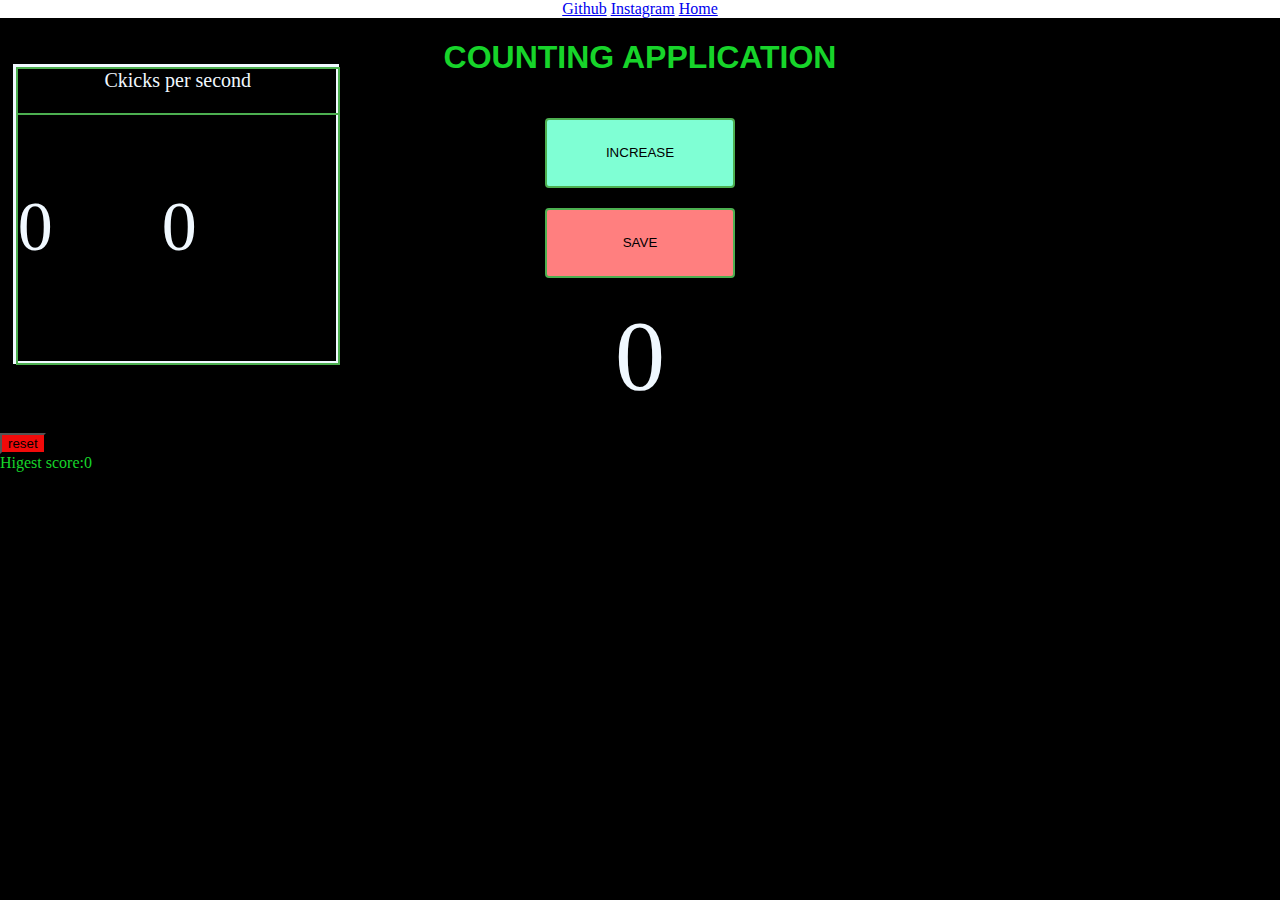
<file: index.html>
<!DOCTYPE html>
<html lang="en">
  <head>
    <meta charset="UTF-8" />
    <meta http-equiv="X-UA-Compatible" content="IE=edge" />
    <meta name="viewport" content="width=, initial-scale=1.0" />
    <meta name="description" content="COUNTING APPLICATION">
    <link rel="stylesheet" href="index.css" />
    <title>Test</title>
   
  </head>

  <body>
    
    <div>
      <header class="container_header">
        <a href="https://github.com/AlexaXaxa">Github</a>
        <a href="https://www.instagram.com/jjj123342/">Instagram</a>
        <a href="index.html">Home</a>
      </header>
    </div>

      <h1>COUNTING APPLICATION</h1>

      <div class="container">
        <button class="item" id="increace" onclick="increce()">INCREASE</button>
        
        <a download="clicks.text"><button class="item" id="save" onclick="save()">SAVE</button></a>
      </div>

      <p id="count-el">0</p>

      <div id="text">
        <div id="NameOfClInMin">Ckicks per second</div>
        <div id="cont">
          <div id="clInMin">0</div>
          <div id="clInMin2">0</div>
        </div>
      </div>

    <button id="button_reset" , onclick="reset()">reset</button>
    
    <div style="
    display: flex;
    flex-direction: row;
    color: rgb(23, 212, 42);
    ">
    <div>Higest score:</div>
    <div>0</div>
    
    </div>

    <script src="main.js"></script>
  </body>
</html>
</file>
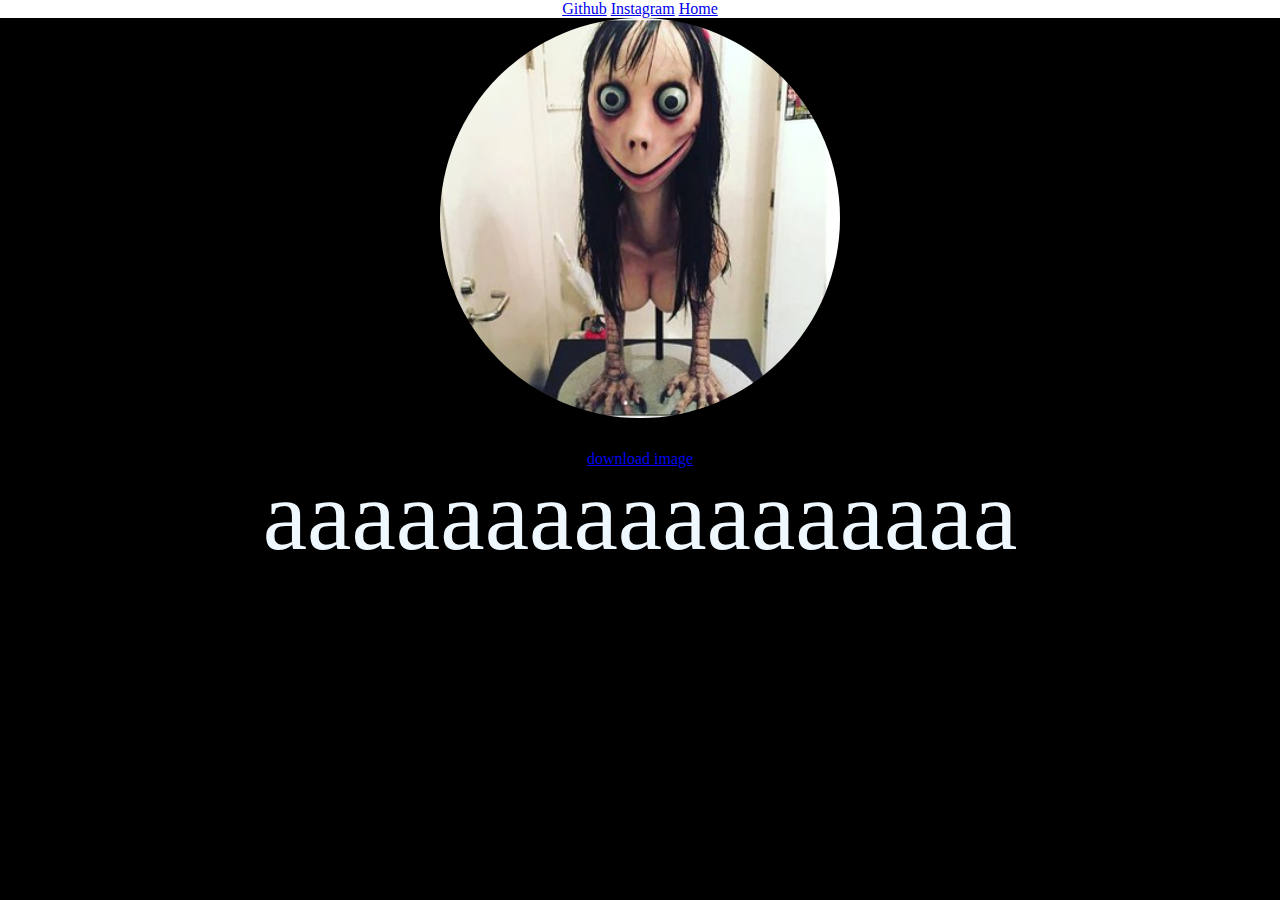
<file: index2.html>
<!DOCTYPE html>
<html lang="en">
  <head>
    <meta charset="UTF-8" />
    <meta http-equiv="X-UA-Compatible" content="IE=edge" />
    <meta name="viewport" content="width=device-width, initial-scale=1.0" />
    <link rel="stylesheet" href="index.css" />
    <title>ыаа</title>
  </head>
  <body>
    <div>
      <header class="container_header">
        <a href="https://github.com/AlexaXaxa">Github</a>
        <a href="https://www.instagram.com/jjj123342/">Instagram</a>
        <a href="index.html">Home</a>
      </header>
    </div>

    <div class="container">
      <img src="/images/momo.jpg" alt="screamer" onclick="location.href = `index3.html`"/>
      <a id="link" href="images/momo.jpg" download>download image</a>
        
    </div>

    <p id="p_a">aaaaaaaaaaaaaaaaa</p>
  </body>
</html>
</file>
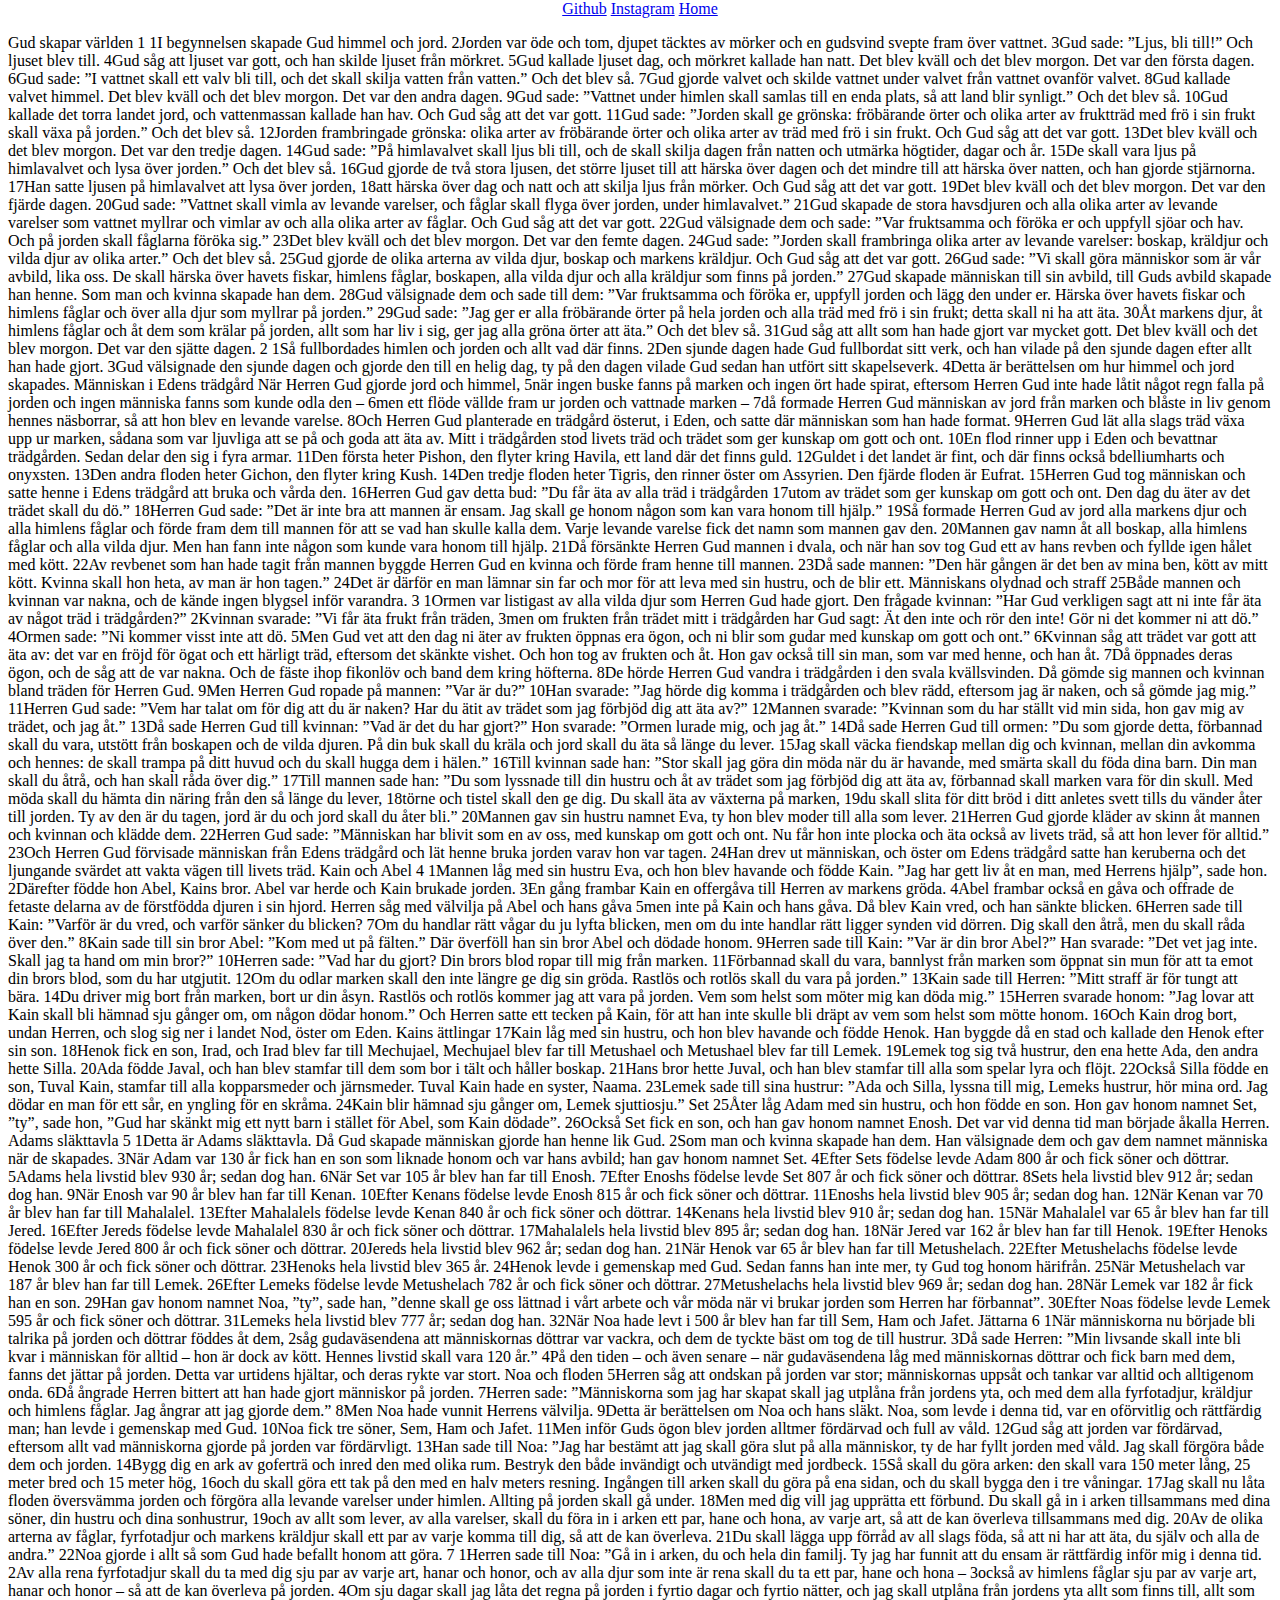
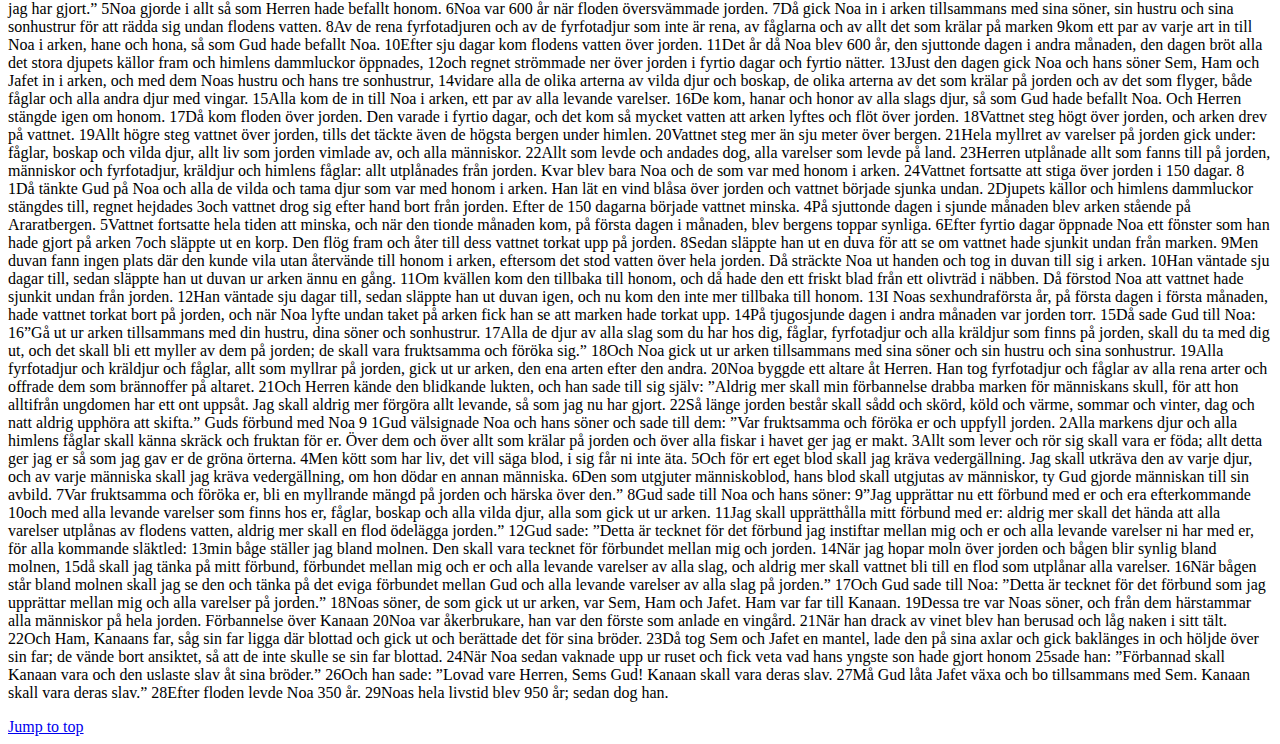
<file: index3.html>
<!DOCTYPE html>
<html lang="en">
<head>
    <meta charset="UTF-8">
    <meta http-equiv="X-UA-Compatible" content="IE=edge">
    <meta name="viewport" content="width=, initial-scale=1.0">
    
    <title>ыаа</title>

</head>
<body style="margin-top: 0;">
    <div style="text-align:center;">
        <header class="container_header">
          <a href="https://github.com/AlexaXaxa">Github</a>
          <a href="https://www.instagram.com/jjj123342/">Instagram</a>
          <a href="index.html">Home</a>
        </header>
      </div>

    <p>Gud skapar världen

        1 1I begynnelsen skapade Gud himmel och jord.
        
        2Jorden var öde och tom, djupet täcktes av mörker och en gudsvind svepte fram över vattnet. 3Gud sade: ”Ljus, bli till!” Och ljuset blev till. 4Gud såg att ljuset var gott, och han skilde ljuset från mörkret. 5Gud kallade ljuset dag, och mörkret kallade han natt. Det blev kväll och det blev morgon. Det var den första dagen.
        
        6Gud sade: ”I vattnet skall ett valv bli till, och det skall skilja vatten från vatten.” Och det blev så. 7Gud gjorde valvet och skilde vattnet under valvet från vattnet ovanför valvet. 8Gud kallade valvet himmel. Det blev kväll och det blev morgon. Det var den andra dagen.
        
        9Gud sade: ”Vattnet under himlen skall samlas till en enda plats, så att land blir synligt.” Och det blev så. 10Gud kallade det torra landet jord, och vattenmassan kallade han hav. Och Gud såg att det var gott. 11Gud sade: ”Jorden skall ge grönska: fröbärande örter och olika arter av fruktträd med frö i sin frukt skall växa på jorden.” Och det blev så. 12Jorden frambringade grönska: olika arter av fröbärande örter och olika arter av träd med frö i sin frukt. Och Gud såg att det var gott. 13Det blev kväll och det blev morgon. Det var den tredje dagen.
        
        14Gud sade: ”På himlavalvet skall ljus bli till, och de skall skilja dagen från natten och utmärka högtider, dagar och år. 15De skall vara ljus på himlavalvet och lysa över jorden.” Och det blev så. 16Gud gjorde de två stora ljusen, det större ljuset till att härska över dagen och det mindre till att härska över natten, och han gjorde stjärnorna. 17Han satte ljusen på himlavalvet att lysa över jorden, 18att härska över dag och natt och att skilja ljus från mörker. Och Gud såg att det var gott. 19Det blev kväll och det blev morgon. Det var den fjärde dagen.
        
        20Gud sade: ”Vattnet skall vimla av levande varelser, och fåglar skall flyga över jorden, under himlavalvet.” 21Gud skapade de stora havsdjuren och alla olika arter av levande varelser som vattnet myllrar och vimlar av och alla olika arter av fåglar. Och Gud såg att det var gott. 22Gud välsignade dem och sade: ”Var fruktsamma och föröka er och uppfyll sjöar och hav. Och på jorden skall fåglarna föröka sig.” 23Det blev kväll och det blev morgon. Det var den femte dagen.
        
        24Gud sade: ”Jorden skall frambringa olika arter av levande varelser: boskap, kräldjur och vilda djur av olika arter.” Och det blev så. 25Gud gjorde de olika arterna av vilda djur, boskap och markens kräldjur. Och Gud såg att det var gott.
        
        26Gud sade: ”Vi skall göra människor som är vår avbild, lika oss. De skall härska över havets fiskar, himlens fåglar, boskapen, alla vilda djur och alla kräldjur som finns på jorden.” 27Gud skapade människan till sin avbild, till Guds avbild skapade han henne. Som man och kvinna skapade han dem. 28Gud välsignade dem och sade till dem: ”Var fruktsamma och föröka er, uppfyll jorden och lägg den under er. Härska över havets fiskar och himlens fåglar och över alla djur som myllrar på jorden.”
        
        29Gud sade: ”Jag ger er alla fröbärande örter på hela jorden och alla träd med frö i sin frukt; detta skall ni ha att äta. 30Åt markens djur, åt himlens fåglar och åt dem som krälar på jorden, allt som har liv i sig, ger jag alla gröna örter att äta.” Och det blev så. 31Gud såg att allt som han hade gjort var mycket gott. Det blev kväll och det blev morgon. Det var den sjätte dagen.
        
        2 1Så fullbordades himlen och jorden och allt vad där finns. 2Den sjunde dagen hade Gud fullbordat sitt verk, och han vilade på den sjunde dagen efter allt han hade gjort. 3Gud välsignade den sjunde dagen och gjorde den till en helig dag, ty på den dagen vilade Gud sedan han utfört sitt skapelseverk.
        
        4Detta är berättelsen om hur himmel och jord skapades.
        Människan i Edens trädgård
        
        När Herren Gud gjorde jord och himmel, 5när ingen buske fanns på marken och ingen ört hade spirat, eftersom Herren Gud inte hade låtit något regn falla på jorden och ingen människa fanns som kunde odla den – 6men ett flöde vällde fram ur jorden och vattnade marken – 7då formade Herren Gud människan av jord från marken och blåste in liv genom hennes näsborrar, så att hon blev en levande varelse. 8Och Herren Gud planterade en trädgård österut, i Eden, och satte där människan som han hade format. 9Herren Gud lät alla slags träd växa upp ur marken, sådana som var ljuvliga att se på och goda att äta av. Mitt i trädgården stod livets träd och trädet som ger kunskap om gott och ont.
        
        10En flod rinner upp i Eden och bevattnar trädgården. Sedan delar den sig i fyra armar. 11Den första heter Pishon, den flyter kring Havila, ett land där det finns guld. 12Guldet i det landet är fint, och där finns också bdelliumharts och onyxsten. 13Den andra floden heter Gichon, den flyter kring Kush. 14Den tredje floden heter Tigris, den rinner öster om Assyrien. Den fjärde floden är Eufrat.
        
        15Herren Gud tog människan och satte henne i Edens trädgård att bruka och vårda den. 16Herren Gud gav detta bud: ”Du får äta av alla träd i trädgården 17utom av trädet som ger kunskap om gott och ont. Den dag du äter av det trädet skall du dö.”
        
        18Herren Gud sade: ”Det är inte bra att mannen är ensam. Jag skall ge honom någon som kan vara honom till hjälp.” 19Så formade Herren Gud av jord alla markens djur och alla himlens fåglar och förde fram dem till mannen för att se vad han skulle kalla dem. Varje levande varelse fick det namn som mannen gav den. 20Mannen gav namn åt all boskap, alla himlens fåglar och alla vilda djur. Men han fann inte någon som kunde vara honom till hjälp. 21Då försänkte Herren Gud mannen i dvala, och när han sov tog Gud ett av hans revben och fyllde igen hålet med kött. 22Av revbenet som han hade tagit från mannen byggde Herren Gud en kvinna och förde fram henne till mannen. 23Då sade mannen:
        ”Den här gången är det ben av mina ben,
        kött av mitt kött.
        Kvinna skall hon heta,
        av man är hon tagen.”
        
        24Det är därför en man lämnar sin far och mor för att leva med sin hustru, och de blir ett.
        Människans olydnad och straff
        
        25Både mannen och kvinnan var nakna, och de kände ingen blygsel inför varandra.
        
        3 1Ormen var listigast av alla vilda djur som Herren Gud hade gjort. Den frågade kvinnan: ”Har Gud verkligen sagt att ni inte får äta av något träd i trädgården?” 2Kvinnan svarade: ”Vi får äta frukt från träden, 3men om frukten från trädet mitt i trädgården har Gud sagt: Ät den inte och rör den inte! Gör ni det kommer ni att dö.” 4Ormen sade: ”Ni kommer visst inte att dö. 5Men Gud vet att den dag ni äter av frukten öppnas era ögon, och ni blir som gudar med kunskap om gott och ont.” 6Kvinnan såg att trädet var gott att äta av: det var en fröjd för ögat och ett härligt träd, eftersom det skänkte vishet. Och hon tog av frukten och åt. Hon gav också till sin man, som var med henne, och han åt. 7Då öppnades deras ögon, och de såg att de var nakna. Och de fäste ihop fikonlöv och band dem kring höfterna.
        
        8De hörde Herren Gud vandra i trädgården i den svala kvällsvinden. Då gömde sig mannen och kvinnan bland träden för Herren Gud. 9Men Herren Gud ropade på mannen: ”Var är du?” 10Han svarade: ”Jag hörde dig komma i trädgården och blev rädd, eftersom jag är naken, och så gömde jag mig.” 11Herren Gud sade: ”Vem har talat om för dig att du är naken? Har du ätit av trädet som jag förbjöd dig att äta av?” 12Mannen svarade: ”Kvinnan som du har ställt vid min sida, hon gav mig av trädet, och jag åt.” 13Då sade Herren Gud till kvinnan: ”Vad är det du har gjort?” Hon svarade: ”Ormen lurade mig, och jag åt.”
        
        14Då sade Herren Gud till ormen:
        ”Du som gjorde detta,
        förbannad skall du vara,
        utstött från boskapen och de vilda djuren.
        På din buk skall du kräla
        och jord skall du äta så länge du lever.
        15Jag skall väcka fiendskap mellan dig och kvinnan,
        mellan din avkomma och hennes:
        de skall trampa på ditt huvud
        och du skall hugga dem i hälen.”
        
        16Till kvinnan sade han:
        ”Stor skall jag göra din möda
        när du är havande,
        med smärta skall du föda dina barn.
        Din man skall du åtrå,
        och han skall råda över dig.”
        
        17Till mannen sade han:
        ”Du som lyssnade till din hustru
        och åt av trädet som jag förbjöd dig att äta av,
        förbannad skall marken vara för din skull.
        Med möda skall du hämta din näring från den
        så länge du lever,
        18törne och tistel skall den ge dig.
        Du skall äta av växterna på marken,
        19du skall slita för ditt bröd i ditt anletes svett
        tills du vänder åter till jorden.
        Ty av den är du tagen,
        jord är du och jord skall du åter bli.”
        
        20Mannen gav sin hustru namnet Eva, ty hon blev moder till alla som lever. 21Herren Gud gjorde kläder av skinn åt mannen och kvinnan och klädde dem.
        
        22Herren Gud sade: ”Människan har blivit som en av oss, med kunskap om gott och ont. Nu får hon inte plocka och äta också av livets träd, så att hon lever för alltid.” 23Och Herren Gud förvisade människan från Edens trädgård och lät henne bruka jorden varav hon var tagen. 24Han drev ut människan, och öster om Edens trädgård satte han keruberna och det ljungande svärdet att vakta vägen till livets träd.
        Kain och Abel
        
        4 1Mannen låg med sin hustru Eva, och hon blev havande och födde Kain. ”Jag har gett liv åt en man, med Herrens hjälp”, sade hon. 2Därefter födde hon Abel, Kains bror.
        
        Abel var herde och Kain brukade jorden. 3En gång frambar Kain en offergåva till Herren av markens gröda. 4Abel frambar också en gåva och offrade de fetaste delarna av de förstfödda djuren i sin hjord. Herren såg med välvilja på Abel och hans gåva 5men inte på Kain och hans gåva. Då blev Kain vred, och han sänkte blicken. 6Herren sade till Kain: ”Varför är du vred, och varför sänker du blicken? 7Om du handlar rätt vågar du ju lyfta blicken, men om du inte handlar rätt ligger synden vid dörren. Dig skall den åtrå, men du skall råda över den.”
        
        8Kain sade till sin bror Abel: ”Kom med ut på fälten.” Där överföll han sin bror Abel och dödade honom.
        
        9Herren sade till Kain: ”Var är din bror Abel?” Han svarade: ”Det vet jag inte. Skall jag ta hand om min bror?” 10Herren sade: ”Vad har du gjort? Din brors blod ropar till mig från marken. 11Förbannad skall du vara, bannlyst från marken som öppnat sin mun för att ta emot din brors blod, som du har utgjutit. 12Om du odlar marken skall den inte längre ge dig sin gröda. Rastlös och rotlös skall du vara på jorden.” 13Kain sade till Herren: ”Mitt straff är för tungt att bära. 14Du driver mig bort från marken, bort ur din åsyn. Rastlös och rotlös kommer jag att vara på jorden. Vem som helst som möter mig kan döda mig.” 15Herren svarade honom: ”Jag lovar att Kain skall bli hämnad sju gånger om, om någon dödar honom.” Och Herren satte ett tecken på Kain, för att han inte skulle bli dräpt av vem som helst som mötte honom. 16Och Kain drog bort, undan Herren, och slog sig ner i landet Nod, öster om Eden.
        Kains ättlingar
        
        17Kain låg med sin hustru, och hon blev havande och födde Henok. Han byggde då en stad och kallade den Henok efter sin son. 18Henok fick en son, Irad, och Irad blev far till Mechujael, Mechujael blev far till Metushael och Metushael blev far till Lemek. 19Lemek tog sig två hustrur, den ena hette Ada, den andra hette Silla. 20Ada födde Javal, och han blev stamfar till dem som bor i tält och håller boskap. 21Hans bror hette Juval, och han blev stamfar till alla som spelar lyra och flöjt. 22Också Silla födde en son, Tuval Kain, stamfar till alla kopparsmeder och järnsmeder. Tuval Kain hade en syster, Naama.
        
        23Lemek sade till sina hustrur:
        ”Ada och Silla, lyssna till mig,
        Lemeks hustrur, hör mina ord.
        Jag dödar en man för ett sår,
        en yngling för en skråma.
        24Kain blir hämnad sju gånger om,
        Lemek sjuttiosju.”
        Set
        
        25Åter låg Adam med sin hustru, och hon födde en son. Hon gav honom namnet Set, ”ty”, sade hon, ”Gud har skänkt mig ett nytt barn i stället för Abel, som Kain dödade”. 26Också Set fick en son, och han gav honom namnet Enosh.
        
        Det var vid denna tid man började åkalla Herren.
        Adams släkttavla
        
        5 1Detta är Adams släkttavla. Då Gud skapade människan gjorde han henne lik Gud. 2Som man och kvinna skapade han dem. Han välsignade dem och gav dem namnet människa när de skapades.
        
        3När Adam var 130 år fick han en son som liknade honom och var hans avbild; han gav honom namnet Set. 4Efter Sets födelse levde Adam 800 år och fick söner och döttrar. 5Adams hela livstid blev 930 år; sedan dog han.
        
        6När Set var 105 år blev han far till Enosh. 7Efter Enoshs födelse levde Set 807 år och fick söner och döttrar. 8Sets hela livstid blev 912 år; sedan dog han.
        
        9När Enosh var 90 år blev han far till Kenan. 10Efter Kenans födelse levde Enosh 815 år och fick söner och döttrar. 11Enoshs hela livstid blev 905 år; sedan dog han.
        
        12När Kenan var 70 år blev han far till Mahalalel. 13Efter Mahalalels födelse levde Kenan 840 år och fick söner och döttrar. 14Kenans hela livstid blev 910 år; sedan dog han.
        
        15När Mahalalel var 65 år blev han far till Jered. 16Efter Jereds födelse levde Mahalalel 830 år och fick söner och döttrar. 17Mahalalels hela livstid blev 895 år; sedan dog han.
        
        18När Jered var 162 år blev han far till Henok. 19Efter Henoks födelse levde Jered 800 år och fick söner och döttrar. 20Jereds hela livstid blev 962 år; sedan dog han.
        
        21När Henok var 65 år blev han far till Metushelach. 22Efter Metushelachs födelse levde Henok 300 år och fick söner och döttrar. 23Henoks hela livstid blev 365 år. 24Henok levde i gemenskap med Gud. Sedan fanns han inte mer, ty Gud tog honom härifrån.
        
        25När Metushelach var 187 år blev han far till Lemek. 26Efter Lemeks födelse levde Metushelach 782 år och fick söner och döttrar. 27Metushelachs hela livstid blev 969 år; sedan dog han.
        
        28När Lemek var 182 år fick han en son. 29Han gav honom namnet Noa, ”ty”, sade han, ”denne skall ge oss lättnad i vårt arbete och vår möda när vi brukar jorden som Herren har förbannat”. 30Efter Noas födelse levde Lemek 595 år och fick söner och döttrar. 31Lemeks hela livstid blev 777 år; sedan dog han.
        
        32När Noa hade levt i 500 år blev han far till Sem, Ham och Jafet.
        Jättarna
        
        6 1När människorna nu började bli talrika på jorden och döttrar föddes åt dem, 2såg gudaväsendena att människornas döttrar var vackra, och dem de tyckte bäst om tog de till hustrur. 3Då sade Herren: ”Min livsande skall inte bli kvar i människan för alltid – hon är dock av kött. Hennes livstid skall vara 120 år.”
        
        4På den tiden – och även senare – när gudaväsendena låg med människornas döttrar och fick barn med dem, fanns det jättar på jorden. Detta var urtidens hjältar, och deras rykte var stort.
        Noa och floden
        
        5Herren såg att ondskan på jorden var stor; människornas uppsåt och tankar var alltid och alltigenom onda. 6Då ångrade Herren bittert att han hade gjort människor på jorden. 7Herren sade: ”Människorna som jag har skapat skall jag utplåna från jordens yta, och med dem alla fyrfotadjur, kräldjur och himlens fåglar. Jag ångrar att jag gjorde dem.” 8Men Noa hade vunnit Herrens välvilja.
        
        9Detta är berättelsen om Noa och hans släkt. Noa, som levde i denna tid, var en oförvitlig och rättfärdig man; han levde i gemenskap med Gud. 10Noa fick tre söner, Sem, Ham och Jafet. 11Men inför Guds ögon blev jorden alltmer fördärvad och full av våld. 12Gud såg att jorden var fördärvad, eftersom allt vad människorna gjorde på jorden var fördärvligt. 13Han sade till Noa: ”Jag har bestämt att jag skall göra slut på alla människor, ty de har fyllt jorden med våld. Jag skall förgöra både dem och jorden. 14Bygg dig en ark av goferträ och inred den med olika rum. Bestryk den både invändigt och utvändigt med jordbeck. 15Så skall du göra arken: den skall vara 150 meter lång, 25 meter bred och 15 meter hög, 16och du skall göra ett tak på den med en halv meters resning. Ingången till arken skall du göra på ena sidan, och du skall bygga den i tre våningar. 17Jag skall nu låta floden översvämma jorden och förgöra alla levande varelser under himlen. Allting på jorden skall gå under. 18Men med dig vill jag upprätta ett förbund. Du skall gå in i arken tillsammans med dina söner, din hustru och dina sonhustrur, 19och av allt som lever, av alla varelser, skall du föra in i arken ett par, hane och hona, av varje art, så att de kan överleva tillsammans med dig. 20Av de olika arterna av fåglar, fyrfotadjur och markens kräldjur skall ett par av varje komma till dig, så att de kan överleva. 21Du skall lägga upp förråd av all slags föda, så att ni har att äta, du själv och alla de andra.” 22Noa gjorde i allt så som Gud hade befallt honom att göra.
        
        7 1Herren sade till Noa: ”Gå in i arken, du och hela din familj. Ty jag har funnit att du ensam är rättfärdig inför mig i denna tid. 2Av alla rena fyrfotadjur skall du ta med dig sju par av varje art, hanar och honor, och av alla djur som inte är rena skall du ta ett par, hane och hona – 3också av himlens fåglar sju par av varje art, hanar och honor – så att de kan överleva på jorden. 4Om sju dagar skall jag låta det regna på jorden i fyrtio dagar och fyrtio nätter, och jag skall utplåna från jordens yta allt som finns till, allt som jag har gjort.” 5Noa gjorde i allt så som Herren hade befallt honom.
        
        6Noa var 600 år när floden översvämmade jorden. 7Då gick Noa in i arken tillsammans med sina söner, sin hustru och sina sonhustrur för att rädda sig undan flodens vatten. 8Av de rena fyrfotadjuren och av de fyrfotadjur som inte är rena, av fåglarna och av allt det som krälar på marken 9kom ett par av varje art in till Noa i arken, hane och hona, så som Gud hade befallt Noa. 10Efter sju dagar kom flodens vatten över jorden.
        
        11Det år då Noa blev 600 år, den sjuttonde dagen i andra månaden, den dagen bröt alla det stora djupets källor fram och himlens dammluckor öppnades, 12och regnet strömmade ner över jorden i fyrtio dagar och fyrtio nätter. 13Just den dagen gick Noa och hans söner Sem, Ham och Jafet in i arken, och med dem Noas hustru och hans tre sonhustrur, 14vidare alla de olika arterna av vilda djur och boskap, de olika arterna av det som krälar på jorden och av det som flyger, både fåglar och alla andra djur med vingar. 15Alla kom de in till Noa i arken, ett par av alla levande varelser. 16De kom, hanar och honor av alla slags djur, så som Gud hade befallt Noa. Och Herren stängde igen om honom.
        
        17Då kom floden över jorden. Den varade i fyrtio dagar, och det kom så mycket vatten att arken lyftes och flöt över jorden. 18Vattnet steg högt över jorden, och arken drev på vattnet. 19Allt högre steg vattnet över jorden, tills det täckte även de högsta bergen under himlen. 20Vattnet steg mer än sju meter över bergen. 21Hela myllret av varelser på jorden gick under: fåglar, boskap och vilda djur, allt liv som jorden vimlade av, och alla människor. 22Allt som levde och andades dog, alla varelser som levde på land. 23Herren utplånade allt som fanns till på jorden, människor och fyrfotadjur, kräldjur och himlens fåglar: allt utplånades från jorden. Kvar blev bara Noa och de som var med honom i arken.
        
        24Vattnet fortsatte att stiga över jorden i 150 dagar. 8 1Då tänkte Gud på Noa och alla de vilda och tama djur som var med honom i arken. Han lät en vind blåsa över jorden och vattnet började sjunka undan. 2Djupets källor och himlens dammluckor stängdes till, regnet hejdades 3och vattnet drog sig efter hand bort från jorden. Efter de 150 dagarna började vattnet minska. 4På sjuttonde dagen i sjunde månaden blev arken stående på Araratbergen. 5Vattnet fortsatte hela tiden att minska, och när den tionde månaden kom, på första dagen i månaden, blev bergens toppar synliga.
        
        6Efter fyrtio dagar öppnade Noa ett fönster som han hade gjort på arken 7och släppte ut en korp. Den flög fram och åter till dess vattnet torkat upp på jorden. 8Sedan släppte han ut en duva för att se om vattnet hade sjunkit undan från marken. 9Men duvan fann ingen plats där den kunde vila utan återvände till honom i arken, eftersom det stod vatten över hela jorden. Då sträckte Noa ut handen och tog in duvan till sig i arken. 10Han väntade sju dagar till, sedan släppte han ut duvan ur arken ännu en gång. 11Om kvällen kom den tillbaka till honom, och då hade den ett friskt blad från ett olivträd i näbben. Då förstod Noa att vattnet hade sjunkit undan från jorden. 12Han väntade sju dagar till, sedan släppte han ut duvan igen, och nu kom den inte mer tillbaka till honom.
        
        13I Noas sexhundraförsta år, på första dagen i första månaden, hade vattnet torkat bort på jorden, och när Noa lyfte undan taket på arken fick han se att marken hade torkat upp. 14På tjugosjunde dagen i andra månaden var jorden torr. 15Då sade Gud till Noa: 16”Gå ut ur arken tillsammans med din hustru, dina söner och sonhustrur. 17Alla de djur av alla slag som du har hos dig, fåglar, fyrfotadjur och alla kräldjur som finns på jorden, skall du ta med dig ut, och det skall bli ett myller av dem på jorden; de skall vara fruktsamma och föröka sig.” 18Och Noa gick ut ur arken tillsammans med sina söner och sin hustru och sina sonhustrur. 19Alla fyrfotadjur och kräldjur och fåglar, allt som myllrar på jorden, gick ut ur arken, den ena arten efter den andra.
        
        20Noa byggde ett altare åt Herren. Han tog fyrfotadjur och fåglar av alla rena arter och offrade dem som brännoffer på altaret. 21Och Herren kände den blidkande lukten, och han sade till sig själv: ”Aldrig mer skall min förbannelse drabba marken för människans skull, för att hon alltifrån ungdomen har ett ont uppsåt. Jag skall aldrig mer förgöra allt levande, så som jag nu har gjort.
        22Så länge jorden består
        skall sådd och skörd, köld och värme,
        sommar och vinter, dag och natt
        aldrig upphöra att skifta.”
        Guds förbund med Noa
        
        9 1Gud välsignade Noa och hans söner och sade till dem: ”Var fruktsamma och föröka er och uppfyll jorden. 2Alla markens djur och alla himlens fåglar skall känna skräck och fruktan för er. Över dem och över allt som krälar på jorden och över alla fiskar i havet ger jag er makt. 3Allt som lever och rör sig skall vara er föda; allt detta ger jag er så som jag gav er de gröna örterna. 4Men kött som har liv, det vill säga blod, i sig får ni inte äta. 5Och för ert eget blod skall jag kräva vedergällning. Jag skall utkräva den av varje djur, och av varje människa skall jag kräva vedergällning, om hon dödar en annan människa.
        6Den som utgjuter människoblod,
        hans blod skall utgjutas av människor,
        ty Gud gjorde människan till sin avbild.
        7Var fruktsamma och föröka er,
        bli en myllrande mängd på jorden
        och härska över den.”
        
        8Gud sade till Noa och hans söner: 9”Jag upprättar nu ett förbund med er och era efterkommande 10och med alla levande varelser som finns hos er, fåglar, boskap och alla vilda djur, alla som gick ut ur arken. 11Jag skall upprätthålla mitt förbund med er: aldrig mer skall det hända att alla varelser utplånas av flodens vatten, aldrig mer skall en flod ödelägga jorden.”
        
        12Gud sade: ”Detta är tecknet för det förbund jag instiftar mellan mig och er och alla levande varelser ni har med er, för alla kommande släktled: 13min båge ställer jag bland molnen. Den skall vara tecknet för förbundet mellan mig och jorden. 14När jag hopar moln över jorden och bågen blir synlig bland molnen, 15då skall jag tänka på mitt förbund, förbundet mellan mig och er och alla levande varelser av alla slag, och aldrig mer skall vattnet bli till en flod som utplånar alla varelser. 16När bågen står bland molnen skall jag se den och tänka på det eviga förbundet mellan Gud och alla levande varelser av alla slag på jorden.” 17Och Gud sade till Noa: ”Detta är tecknet för det förbund som jag upprättar mellan mig och alla varelser på jorden.”
        
        18Noas söner, de som gick ut ur arken, var Sem, Ham och Jafet. Ham var far till Kanaan. 19Dessa tre var Noas söner, och från dem härstammar alla människor på hela jorden.
        Förbannelse över Kanaan
        
        20Noa var åkerbrukare, han var den förste som anlade en vingård. 21När han drack av vinet blev han berusad och låg naken i sitt tält. 22Och Ham, Kanaans far, såg sin far ligga där blottad och gick ut och berättade det för sina bröder. 23Då tog Sem och Jafet en mantel, lade den på sina axlar och gick baklänges in och höljde över sin far; de vände bort ansiktet, så att de inte skulle se sin far blottad. 24När Noa sedan vaknade upp ur ruset och fick veta vad hans yngste son hade gjort honom 25sade han:
        ”Förbannad skall Kanaan vara
        och den uslaste slav åt sina bröder.”
        
        26Och han sade:
        ”Lovad vare Herren, Sems Gud!
        Kanaan skall vara deras slav.
        27Må Gud låta Jafet växa
        och bo tillsammans med Sem.
        Kanaan skall vara deras slav.”
        
        28Efter floden levde Noa 350 år. 29Noas hela livstid blev 950 år; sedan dog han.
    </p>

    <a href="#">Jump to top</a>
</body>
</html>
</file>
<file: index.css>
/*-------------------------------------------HEADER-----------------------------------------------------------*/
header {
    background-color: rgb(255, 255, 255);
    text-align: center;
}
/*--------------------------------------------------------------------------------------------------------------*/



body {
  background-color: rgb(0, 0, 0);
  margin: 0;
}

h1 {
  color: rgb(23, 212, 42);
  text-align: center;
  caret-color: transparent;
  font-family: Arial;
}

p {
  caret-color: transparent;
}

div {
  caret-color: transparent;
}

.container {
    display: flex;
    flex-direction: column;
    justify-content: center;
    align-items: center;
}
    
.container_header {
  text-align: center;
}


/*---------------------------------------------BUTTONS------------------------------------------------------*/

.item {
    height: 70px;
    width:  190px;
    margin-top: 20px;
}

#increace {
  background-color: aquamarine;
  border-radius: 4px;
  border: 2px solid #4caf50; /* Green */
  cursor: pointer;
}
#increace:hover {
  background-color: rgb(186, 206, 198);
  border-radius: 4px;
  border: 2px solid #4caf50; /* Green */
  transition-duration: 0.5s;
}
#save {
  background-color: rgb(255, 127, 127);
  border-radius: 4px;
  border: 2px solid #4caf50; /* Green */
  cursor: pointer;
}
#save:hover {
    background-color: rgb(244, 181, 181);
    border-radius: 4px;
    border: 2px solid #4caf50; /* Green */
    transition-duration: 0.5s;
  }
#button_reset {
    background-color: rgb(241, 10, 10);
    cursor: pointer;
  }

/*----------------------------------------------------------------------------------------------------------*/



p {
  color: aliceblue;
  text-align: center;
  padding: 10px;
  font-size: 100px;
  margin: 10px;
}



img {
  width: 400px;
  border-radius: 300px;
  margin-bottom: 20px;
  height: 400px;
  object-fit: cover;
}

a#link {
    position: absolute;
    top: 450px;
}

#text {
  display: flex;
  flex-direction: column;
  text-align: center;
  color: aliceblue;
  border-style: solid;
  width: 25vw;
  height: 23vw;
  position:absolute;
  top: 5vw;
  left: 1vw;

}

#NameOfClInMin {
  border-radius: 0px;
  border: 2px solid #4caf50; /* Green */
  font-size: 20px;
  position: absolute;
  width: 100%;
  height: 15%;

}

#cont {
  border-radius: 0px;
  border: 2px solid #4caf50; /* Green */
  font-size: 70px;
  position: absolute;
  text-align: 100px;
  width: 100%;
  height: 100%;
}

#clInMin {
  position: absolute;
  top: 40%;
  left: 45%;
}

#clInMin2 {
  position: absolute;
  top: 40%
}
</file>
